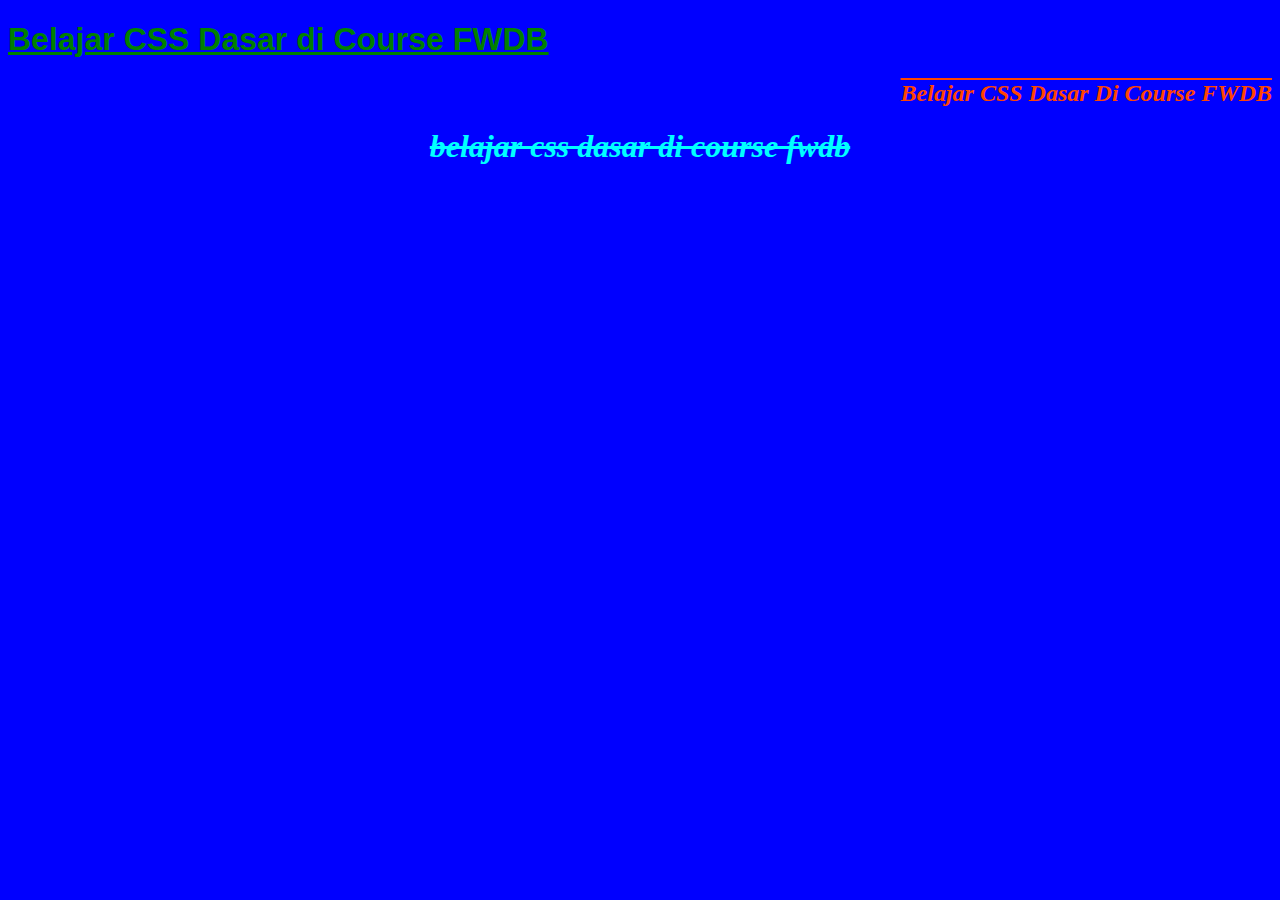
<file: latihan2/index.html>
<!DOCTYPE html>
<html lang="en">
  <head>
    <meta charset="UTF-8" />
    <meta name="viewport" content="width=device-width, initial-scale=1.0" />
    <title>Latihan 2 - Pertemuan 3</title>
    <style>
      body {
        background-color: blue;
        color: #fff;
      }

      .tulisan_satu {
        color: green;
        font-family: Arial, Helvetica, sans-serif;
        font-style: normal;
        text-decoration: underline;
      }
      .tulisan_dua {
        color: orangered;
        font-size: 24px;
        font-style: italic;
        text-decoration: overline;
        text-transform: capitalize;
        text-align: right;
      }
      .tulisan_tiga {
        color: aqua;
        font-style: oblique;
        font-weight: bold;
        text-decoration: line-through;
        text-transform: lowercase;
        text-align: center;
      }
    </style>
  </head>
  <body>
    <h1 class="tulisan_satu">Belajar CSS Dasar di Course FWDB</h1>
    <h1 class="tulisan_dua">Belajar CSS Dasar di Course FWDB</h1>
    <h1 class="tulisan_tiga">Belajar CSS Dasar di Course FWDB</h1>
  </body>
</html>
</file>
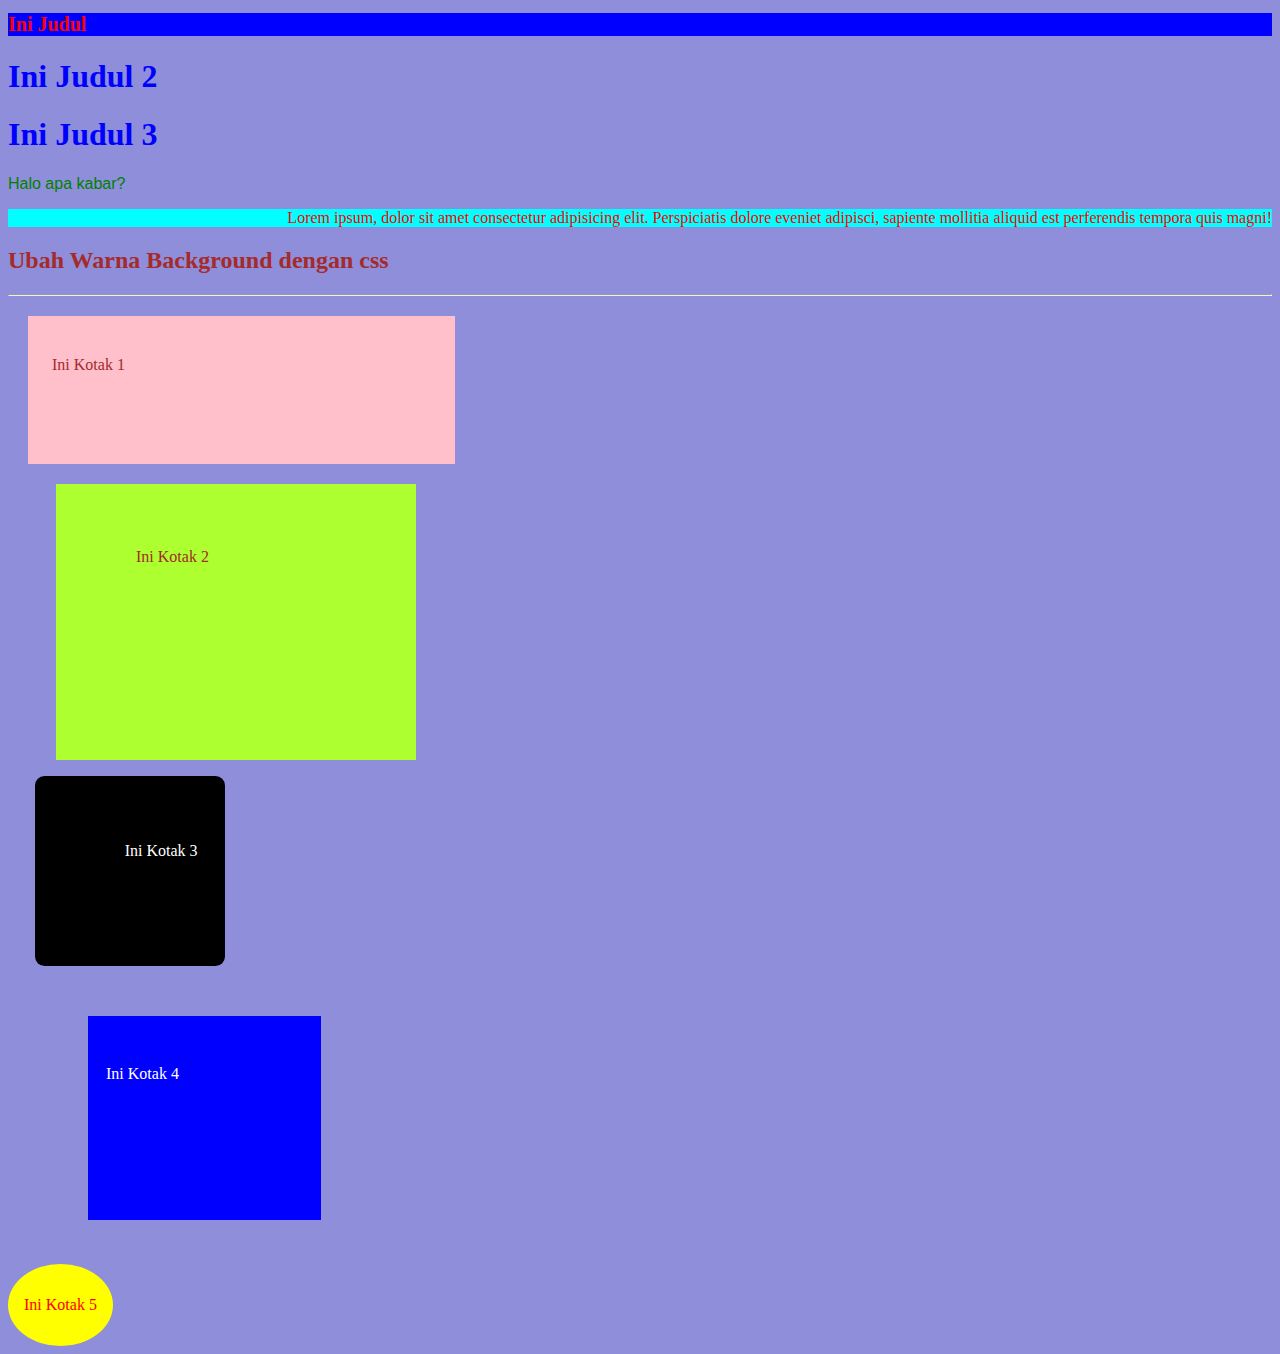
<file: latihan1/latihan1.html>
<!DOCTYPE html>
<html lang="en">
  <head>
    <meta charset="UTF-8" />
    <meta name="viewport" content="width=device-width, initial-scale=1.0" />
    <title>Latihan 1 - Pertemuan 3</title>
    <link rel="stylesheet" href="style.css" />
    <!-- internal css -->
    <style>
      /* 
            selector {
                properti1: value1;
                properti2: value2;
            }

            selector ==>
                - namatag tanpa <>
                - id
                - class
        */

      h1 {
        color: blue;
      }

      .artikel h1 {
        color: red;
        font-size: 20px;
        background-color: blue;
      }

      body {
        background: rgb(142, 142, 219);
        color: brown;
      }

      #kotak1 {
        /* satuan: px / % / pt / em */
        /* semua arahnya sama */
        margin: 20px; /* atas = kanan = bawah = kiri */
        background-color: pink;
        width: 30%;
        min-height: 100px;
        padding: 1.5em;
      }

      #kotak2 {
        /* atas = bawah; kanan = kiri */
        margin: 1em 3em; /* atas = bawah = 1em; kanan = kiri = 3em */
        background-color: greenyellow;
        width: 200px;
        min-height: 180px;
        padding: 3em 5em;
      }

      #kotak3 {
        /* atas = bawah; kanan = kiri */
        margin: 5pt 10pt 6pt 20pt; /* atas = 5pt; kanan=10pt; bawah=6pt; kiri = 20pt */
        background-color: black;
        color: white;
        width: 5em;
        min-height: 80px;
        padding: 50px 20px 60px 90px;
        border-radius: 5%; /* membuat ujung */
      }

      #kotak4 {
        /* atas = bawah; kanan = kiri */
        /* margin: 5pt 10pt 6pt 20pt; */
        margin-top: 50px;
        margin-right: 30px;
        margin-bottom: 44px;
        margin-left: 80px;
        background-color: blue;
        color: white;
        width: 10em;
        min-height: 10em;
        padding-top: 33px;
        padding-right: 55px;
        padding-bottom: 11px;
        padding-left: 18px;
      }

      #kotak5 {
        color: red;
        background-color: yellow;
        max-width: max-content;
        padding: 1em;
        border-radius: 50%;
      }
    </style>
  </head>
  <body>
    <div class="artikel">
      <h1>Ini Judul</h1>
    </div>

    <h1>Ini Judul 2</h1>
    <h1>Ini Judul 3</h1>

    <p id="halo">Halo apa kabar?</p>

    <div id="bacaan">
      <!-- inline css, menggunakan atribut style -->
      <p style="background-color: aqua; color: red; text-align: right">Lorem ipsum, dolor sit amet consectetur adipisicing elit. Perspiciatis dolore eveniet adipisci, sapiente mollitia aliquid est perferendis tempora quis magni!</p>
    </div>

    <h2>Ubah Warna Background dengan css</h2>

    <hr />
    <div id="kotak1">
      <p>Ini Kotak 1</p>
    </div>
    <div id="kotak2">
      <p>Ini Kotak 2</p>
    </div>
    <div id="kotak3">
      <p>Ini Kotak 3</p>
    </div>
    <div id="kotak4">
      <p>Ini Kotak 4</p>
    </div>
    <div id="kotak5">
      <p>Ini Kotak 5</p>
    </div>
  </body>
</html>
</file>
<file: latihan1/style.css>
/* tidak menggunakan tag <style></style> */

#halo {
  color: green;
  font-family: Arial, Helvetica, sans-serif;
}
</file>
